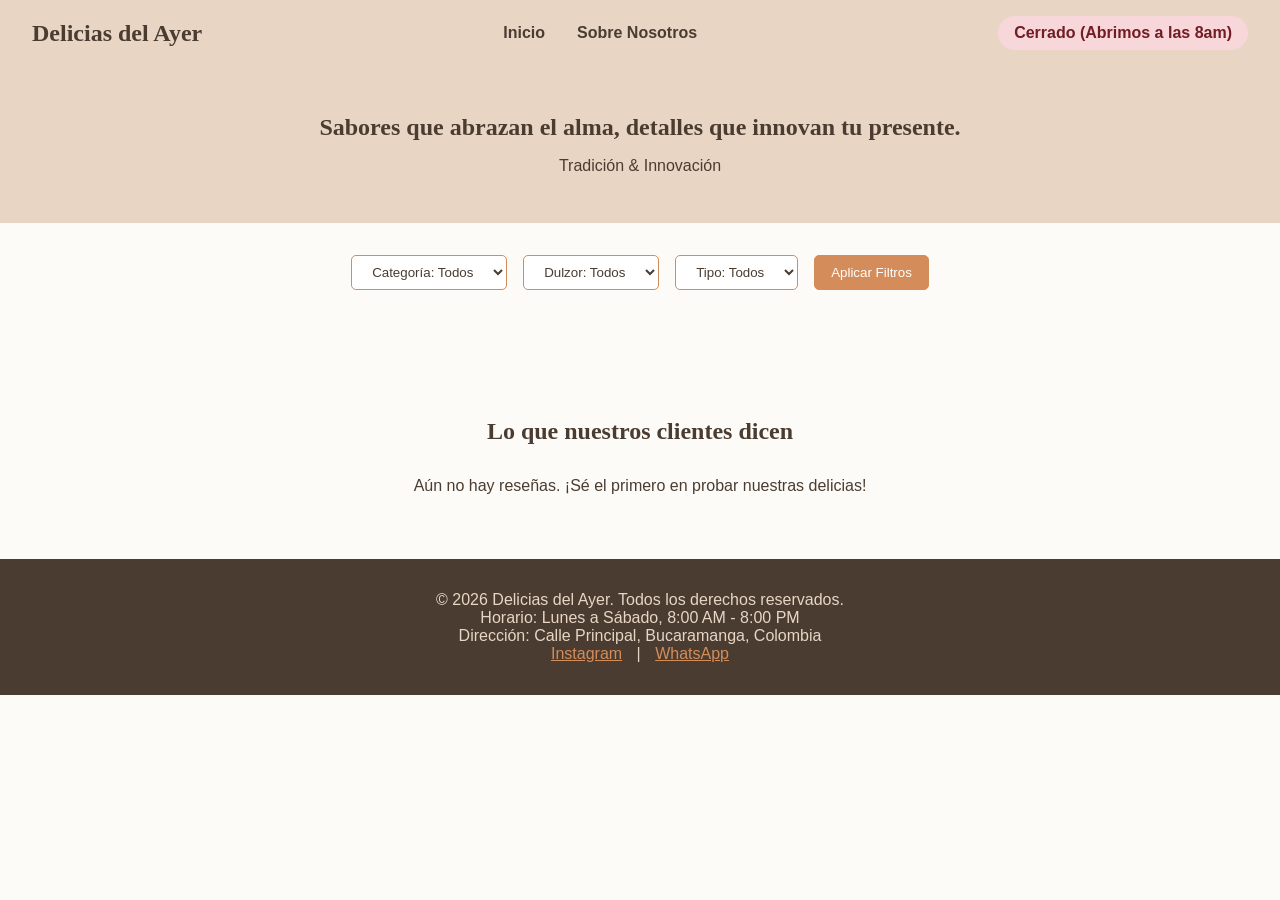
<file: index.html>
<!DOCTYPE html>
<html lang="es">
<head>
    <meta charset="UTF-8">
    <meta name="viewport" content="width=device-width, initial-scale=1.0">
    <title>Delicias del Ayer | Inicio</title>
    <link rel="stylesheet" href="style.css">
</head>
<body>
    <header>
        <nav>
            <div class="logo">
                <h2>Delicias del Ayer</h2>
            </div>
            <ul>
                <li><a href="index.html">Inicio</a></li>
                <li><a href="sobreNosotros.html">Sobre Nosotros</a></li>
            </ul>
            <div id="estado-tienda" class="estado-tienda">Calculando horario...</div>
        </nav>
    </header>

    <main>
        <section style="text-align: center; padding: 3rem 1rem; background-color: var(--color-secundario);">
            <h1>Sabores que abrazan el alma, detalles que innovan tu presente.</h1>
            <p style="margin-top: 1rem;">Tradición & Innovación</p>
        </section>

        <section class="filtros">
            <select id="filtro-categoria">
                <option value="Todos">Categoría: Todos</option>
                <option value="Frio">Fríos</option>
                <option value="Caliente">Calientes</option>
            </select>

            <select id="filtro-dulzor">
                <option value="Todos">Dulzor: Todos</option>
                <option value="Bajo">Bajo</option>
                <option value="Medio">Medio</option>
                <option value="Alto">Alto</option>
            </select>

            <select id="filtro-tipo">
                <option value="Todos">Tipo: Todos</option>
                <option value="Torta">Tortas</option>
                <option value="Flan">Flan</option>
                <option value="Postre">Postres</option>
            </select>
            
            <button id="btn-filtrar" style="background-color: var(--color-primario); color: white;">Aplicar Filtros</button>
        </section>

        <section id="contenedor-productos" class="grid-productos">
            </section>
        
        <section style="padding: 2rem;">
            <h2 style="text-align: center;">Lo que nuestros clientes dicen</h2>
            <div id="contenedor-resenas-globales" class="grid-productos">
                
            </div>
        </section>
    </main>

    <footer>
        <p>&copy; 2026 Delicias del Ayer. Todos los derechos reservados.</p>
        <p>Horario: Lunes a Sábado, 8:00 AM - 8:00 PM</p>
        <p>Dirección: Calle Principal, Bucaramanga, Colombia</p>
        <div>
            <a href="#">Instagram</a> | <a href="#">WhatsApp</a>
        </div>
    </footer>

    <script src="app.js"></script>
    <script src="productos.js"></script>
</body>
</html>
</file>
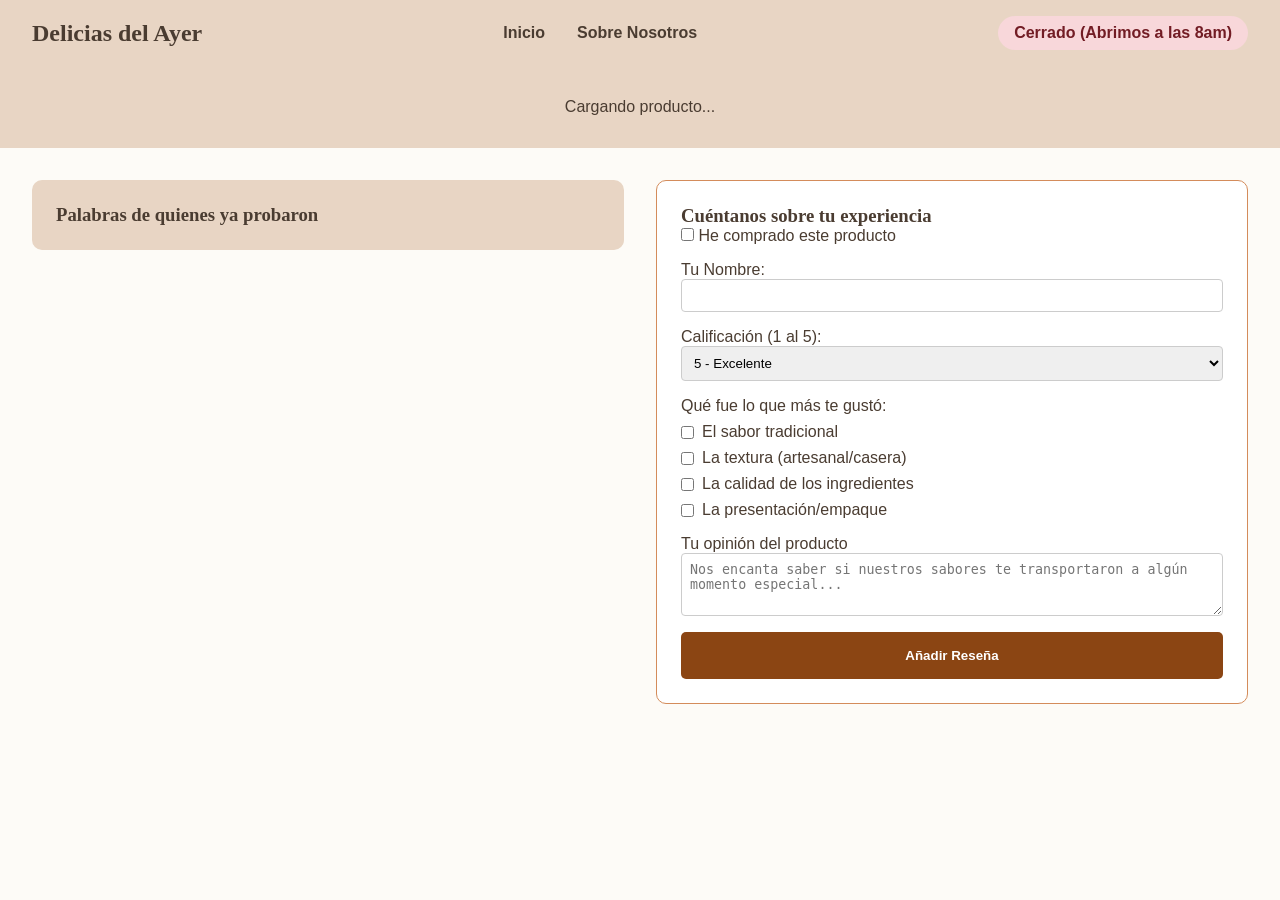
<file: Productos.html>
<!DOCTYPE html>
<html lang="es">
<head>
    <meta charset="UTF-8">
    <meta name="viewport" content="width=device-width, initial-scale=1.0">
    <title>Detalle del Producto</title>
    <link rel="stylesheet" href="style.css">
</head>
<body>
    <!-- Menú de navegación integrado igual que en el index -->
    <header>
        <nav>
            <div class="logo">
                <h2>Delicias del Ayer</h2>
            </div>
            <ul>
                <li><a href="index.html">Inicio</a></li>
                <li><a href="sobreNosotros.html">Sobre Nosotros</a></li>
            </ul>
            <div id="estado-tienda" class="estado-tienda">Calculando horario...</div>
        </nav>
    </header>

    <main>
        <section id="detalle-producto-info" style="text-align: center; padding: 2rem; background-color: var(--color-secundario);">
             Cargando producto...
        </section>

        <section class="contenedor-detalle">
            
            <div class="seccion-resenas" id="lista-resenas">
                <h3>Palabras de quienes ya probaron</h3>
                <div id="contenedor-resenas-producto"></div>
            </div>

            <div class="seccion-formulario">
                <h3>Cuéntanos sobre tu experiencia</h3>
                <form id="form-resena">
                    <div class="form-group">
                        <label><input type="checkbox" id="ha-comprado" required> He comprado este producto</label>
                    </div>
                    
                    <div class="form-group">
                        <label>Tu Nombre:</label>
                        <input type="text" id="nombre-cliente" required>
                    </div>

                    <div class="form-group">
                        <label>Calificación (1 al 5):</label>
                        <select id="calificacion">
                            <option value="5">5 - Excelente</option>
                            <option value="4">4 - Muy bueno</option>
                            <option value="3">3 - Bueno</option>
                            <option value="2">2 - Regular</option>
                            <option value="1">1 - Malo</option>
                        </select>
                    </div>

                    <div class="form-group">
                        <label>Qué fue lo que más te gustó:</label>
                        <div class="opciones-checkbox">
                            <label><input type="checkbox" value="Sabor tradicional" class="gustos"> El sabor tradicional</label>
                            <label><input type="checkbox" value="Textura" class="gustos"> La textura (artesanal/casera)</label>
                            <label><input type="checkbox" value="Calidad" class="gustos"> La calidad de los ingredientes</label>
                            <label><input type="checkbox" value="Presentacion" class="gustos"> La presentación/empaque</label>
                        </div>
                    </div>

                    <div class="form-group">
                        <label>Tu opinión del producto</label>
                        <textarea id="mensaje-viaje" rows="3" placeholder="Nos encanta saber si nuestros sabores te transportaron a algún momento especial..." required></textarea>
                    </div>

                    <button type="submit" style="background-color: var(--color-acento); color: white; border: none; padding: 1rem; width: 100%; border-radius: 5px; cursor: pointer; font-weight: bold;">Añadir Reseña</button>
                    <p id="mensaje-exito" style="color: green; display: none; margin-top: 10px;">¡Reseña enviada! Aparecerá en unos segundos...</p>
                </form>
            </div>
        </section>
    </main>

    <script src="app.js"></script>
    <script src="productos.js"></script>
</body>
</html>
</file>
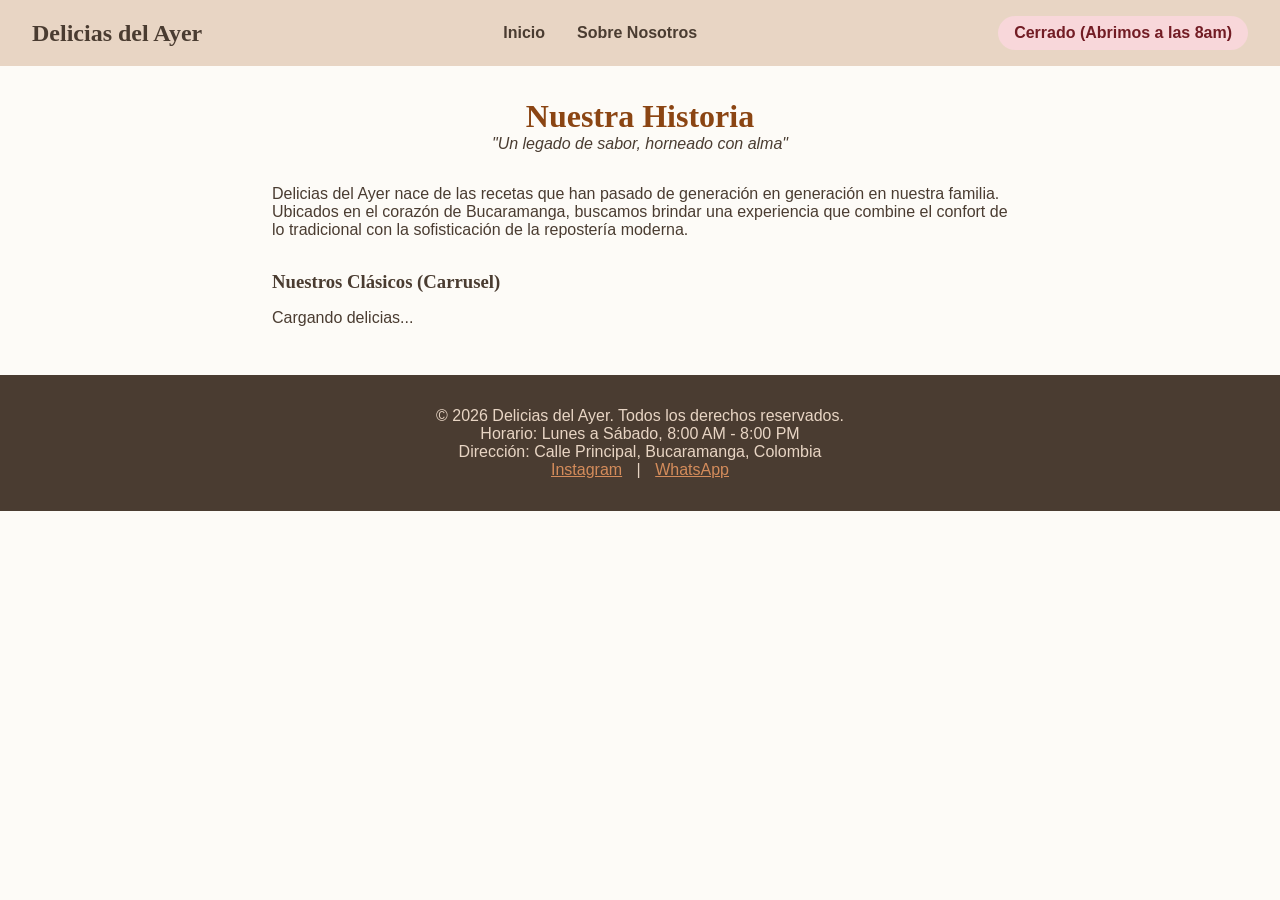
<file: sobreNosotros.html>
<!DOCTYPE html>
<html lang="es">
<head>
    <meta charset="UTF-8">
    <meta name="viewport" content="width=device-width, initial-scale=1.0">
    <title>Sobre Nosotros | Delicias del Ayer</title>
    <link rel="stylesheet" href="style.css">
</head>
<body>
    <nav>
        <div class="logo">
            <h2>Delicias del Ayer</h2>
        </div>
        <ul>
            <li><a href="index.html">Inicio</a></li>
            <li><a href="sobreNosotros.html">Sobre Nosotros</a></li>
        </ul>
        <div id="estado-tienda" class="estado-tienda">Calculando horario...</div>
    </nav>
    <main style="padding: 2rem; max-width: 800px; margin: 0 auto;">
        <h1 style="text-align: center; color: var(--color-acento);">Nuestra Historia</h1>
        <p style="text-align: center; font-style: italic; margin-bottom: 2rem;">"Un legado de sabor, horneado con alma"</p>
        
        <p>Delicias del Ayer nace de las recetas que han pasado de generación en generación en nuestra familia. Ubicados en el corazón de Bucaramanga, buscamos brindar una experiencia que combine el confort de lo tradicional con la sofisticación de la repostería moderna.</p>
        
        <h3 style="margin-top: 2rem;">Nuestros Clásicos (Carrusel)</h3>
        
        <div id="carrusel-sobre-nosotros" style="display: flex; gap: 1rem; overflow-x: auto; padding: 1rem 0;">
            <p>Cargando delicias...</p>
        </div>

        
    </main>
    <footer>
        <p>&copy; 2026 Delicias del Ayer. Todos los derechos reservados.</p>
        <p>Horario: Lunes a Sábado, 8:00 AM - 8:00 PM</p>
        <p>Dirección: Calle Principal, Bucaramanga, Colombia</p>
        <div>
            <a href="#">Instagram</a> | <a href="#">WhatsApp</a>
        </div>
    </footer>

    <script src="productos.js"></script>
    <script src="app.js"></script>
</body>
</html>
</file>
<file: style.css>
:root {
    --color-fondo: #FDFBF7;
    --color-primario: #D48C5B;
    --color-secundario: #E8D5C4;
    --color-texto: #4A3C31;
    --color-acento: #8B4513;
    --fuente-principal: 'Georgia', serif;
    --fuente-secundaria: 'Arial', sans-serif;
  }
  
  * {
    box-sizing: border-box;
    margin: 0;
    padding: 0;
  }
  
  body {
    background-color: var(--color-fondo);
    color: var(--color-texto);
    font-family: var(--fuente-secundaria);
  }
  
  h1, h2, h3 { font-family: var(--fuente-principal); }
  
  /* Navegación */
  nav {
    display: flex;
    justify-content: space-between;
    align-items: center;
    padding: 1rem 2rem;
    background-color: var(--color-secundario);
  }
  
  nav ul {
    display: flex;
    gap: 2rem;
    list-style: none;
  }
  
  nav a {
    text-decoration: none;
    color: var(--color-texto);
    font-weight: bold;
  }
  
  .estado-tienda {
    font-weight: bold;
    padding: 0.5rem 1rem;
    border-radius: 20px;
  }
  
  .abierto { background-color: #d4edda; color: #155724; }
  .cerrado { background-color: #f8d7da; color: #721c24; }
  
  /* Filtros */
  .filtros {
    display: flex;
    justify-content: center;
    gap: 1rem;
    padding: 2rem;
    flex-wrap: wrap;
  }
  
  .filtros select, .filtros button {
    padding: 0.5rem 1rem;
    border: 1px solid var(--color-primario);
    background: white;
    color: var(--color-texto);
    border-radius: 5px;
    cursor: pointer;
  }
  
  /* Grid de Productos */
  .grid-productos {
    display: grid;
    grid-template-columns: repeat(auto-fill, minmax(250px, 1fr));
    gap: 2rem;
    padding: 2rem;
  }
  
  .tarjeta-producto {
    background: white;
    border: 1px solid var(--color-secundario);
    border-radius: 10px;
    padding: 1rem;
    text-align: center;
    box-shadow: 0 4px 6px rgba(0,0,0,0.05);
    cursor: pointer;
    transition: transform 0.3s;
  }
  
  .tarjeta-producto:hover { transform: scale(1.02); }
  .tarjeta-producto img { width: 100%; border-radius: 5px; height: 200px; object-fit: cover; }
  .nivel-azucar { font-size: 0.8rem; color: var(--color-acento); margin-top: 5px; }
  
  /* Botones */
  .btn-wsp {
    display: inline-block;
    background-color: var(--color-acento);
    color: white;
    padding: 0.8rem 1.5rem;
    text-decoration: none;
    border-radius: 5px;
    margin-top: 1rem;
    font-weight: bold;
  }
  
  /* Contenedor Detalle Producto (El Layout que diseñaste) */
  .contenedor-detalle {
    display: grid;
    grid-template-columns: 1fr 1fr;
    gap: 2rem;
    padding: 2rem;
    align-items: start; /* Para que no se estiren verticalmente por defecto */
  }
  
  /* Área de Reseñas (Izquierda con Scroll) */
  .seccion-resenas {
    background: var(--color-secundario);
    padding: 1.5rem;
    border-radius: 10px;
    max-height: 600px;
    overflow-y: auto; /* Aquí está la magia para que no se desborde tu página */
  }
  
  /* Formulario (Derecha) */
  .seccion-formulario {
    background: white;
    padding: 1.5rem;
    border: 1px solid var(--color-primario);
    border-radius: 10px;
  }
  
  .form-group { margin-bottom: 1rem; display: flex; flex-direction: column;}
  .form-group input[type="text"], .form-group textarea, .form-group select {
    padding: 0.5rem; border: 1px solid #ccc; border-radius: 4px;
  }
  .opciones-checkbox { display: flex; flex-direction: column; gap: 0.5rem; margin-top: 0.5rem;}
  .opciones-checkbox label { display: flex; align-items: center; gap: 0.5rem; }
  
  /* Footer */
  footer {
    background-color: var(--color-texto);
    color: var(--color-secundario);
    text-align: center;
    padding: 2rem;
    margin-top: auto;
  }
  footer a { color: var(--color-primario); margin: 0 10px; }
  
  /* Responsive */
  @media (max-width: 768px) {
    nav { flex-direction: column; gap: 1rem; }
    .contenedor-detalle { grid-template-columns: 1fr; } /* En celular pasa a 1 columna */
  }
</file>
